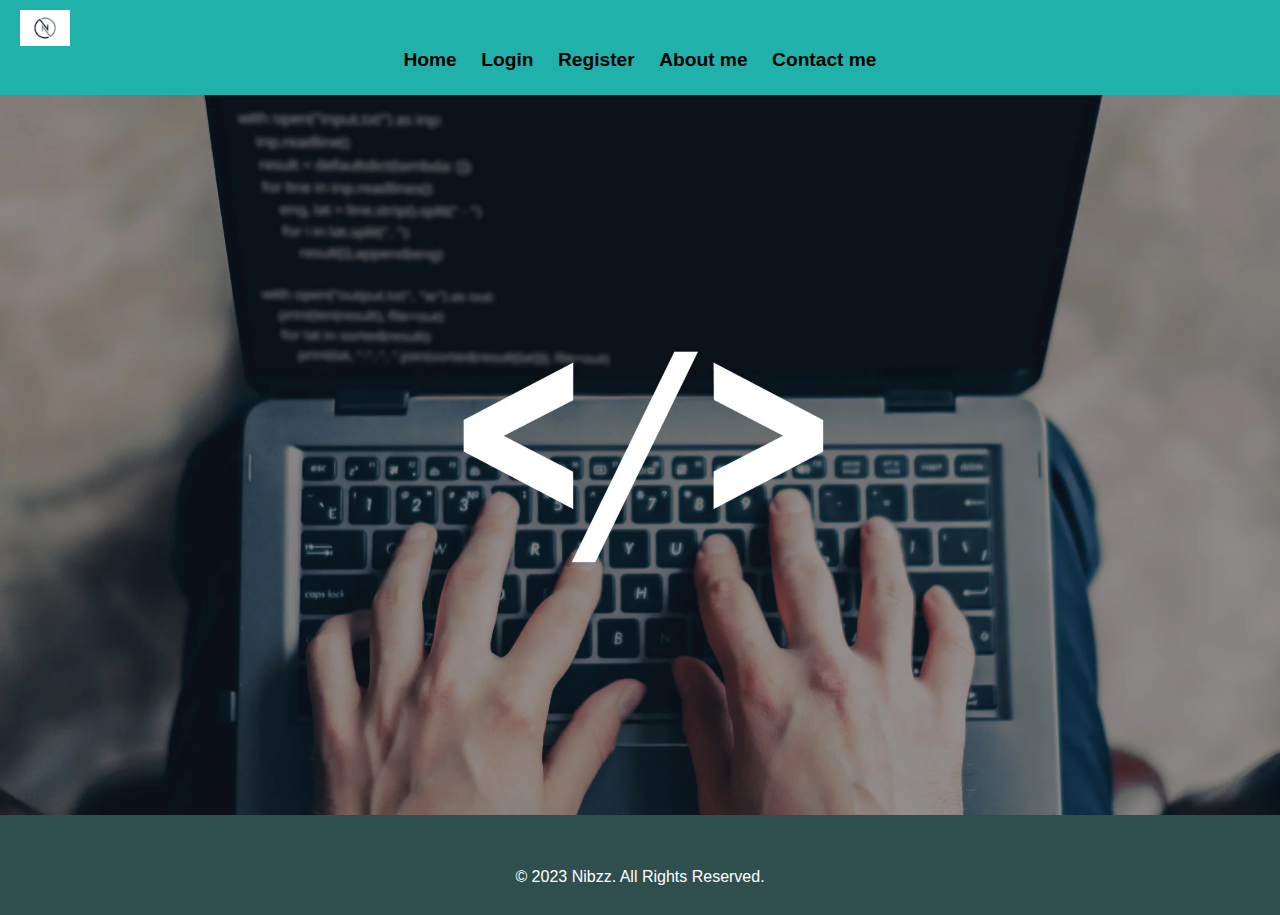
<file: index.html>
<!DOCTYPE html>
<html>
<head>
    <title>Register</title>
    <link rel="stylesheet" href="https://cdn.jsdelivr.net/npm/bootstrap@5.3.0/dist/css/bootstrap.min.css">
    <script src="https://cdn.jsdelivr.net/npm/bootstrap@5.3.0/dist/js/bootstrap.bundle.min.js"></script>

    <link rel="stylesheet" href="css/index.css">
    



    <style>
        a{
            text-decoration: none;
            padding: 10px;
            color:black;
            font-weight: bold;
            font-size: larger;
            

        
        
        }

        nav{
            text-align: center;
            padding-bottom: 10px;;
        }
        
        footer{

            position: absolute;
            text-align: center;
            background-color: darkslategrey;
            color: white;
            height: 100px;
            margin: auto;
            
        }
    </style>
</head>
<body style="background-color: aliceblue;font-family: Arial, Helvetica, sans-serif;">

    <header>
        <a href="index.html" style="background-color:lightseagreen ;"><img id="logo" src="images/nlogo.jpg" alt="Logo" width="50px"></a>
        <nav>
            <a href="index.html">Home</a>
            <a href="login.html">Login</a>
            <a href="Register.html">Register</a>
            <a href="Aboutme.html">About me</a>
            <a href="Contactme.html">Contact me </a>


        </nav>
        
    </header>

    <section>
        <!-- <img class="img1" src="images/coding_languages.jpg" alt="image"> -->
    


    <div id="myCarousel" class="carousel slide" data-bs-ride="carousel" style="width: 100%; height:100%;"> 
        <div class="carousel-inner">
            <div class="carousel-item active">
                <img src="images/coding_languages.jpg">
            </div>
            <div class="carousel-item">
                <img src="images/asp_net.jpg">
            </div>
            <div class="carousel-item">
                <img src="images/sqlserver.jpg">
            </div>
        </div>
    </div>
</section>

    <footer style="padding-top: 50px;width: 100%;">
        

        &copy; <span>2023 Nibzz. All Rights Reserved.</span>

    </footer>
                    

                
        
        </body>
        </html>
    


</body>
</file>
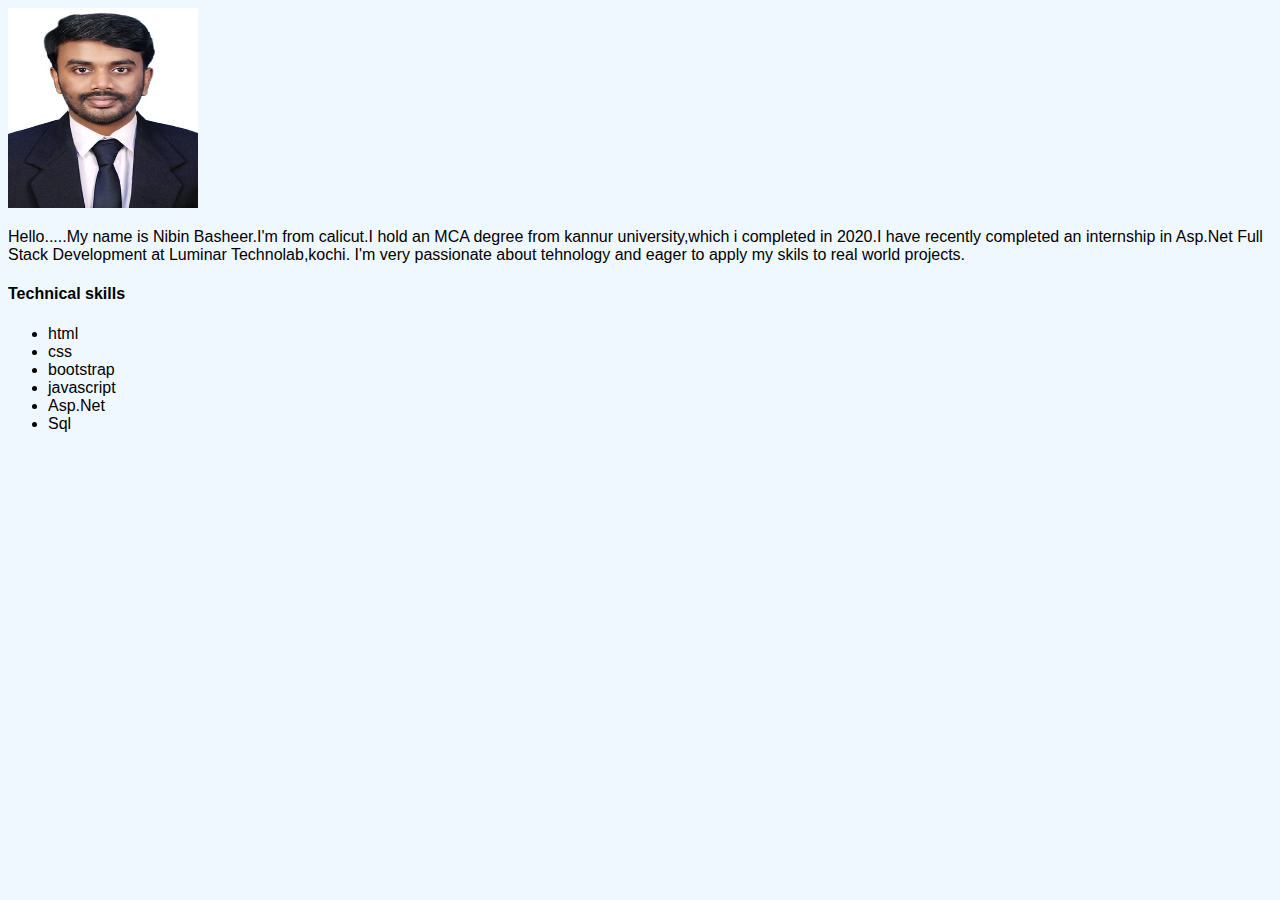
<file: Aboutme.html>
<!DOCTYPE html>
<html>
<head>
    <title>Aboutme</title>
</head>
<body style="background-color: aliceblue;font-family: Arial, Helvetica, sans-serif;">

    <img src="images/nibinpic.jpeg" alt="nibin's image" height="200px" width="190px">
    <p>Hello.....My name is Nibin Basheer.I'm from calicut.I hold an MCA degree from kannur university,which i completed in 2020.I have recently completed an internship in Asp.Net Full Stack Development at Luminar Technolab,kochi. I'm very passionate about tehnology and eager to apply my skils to real world projects.</p>
    <h4>Technical skills</h4>
    <ul>
    <li>html</li>   
    <li>css</li>
    <li>bootstrap</li>
    <li>javascript</li>
    <li>Asp.Net</li>
    <li>Sql</li>
    </ul>   




</body>
</html>
</file>
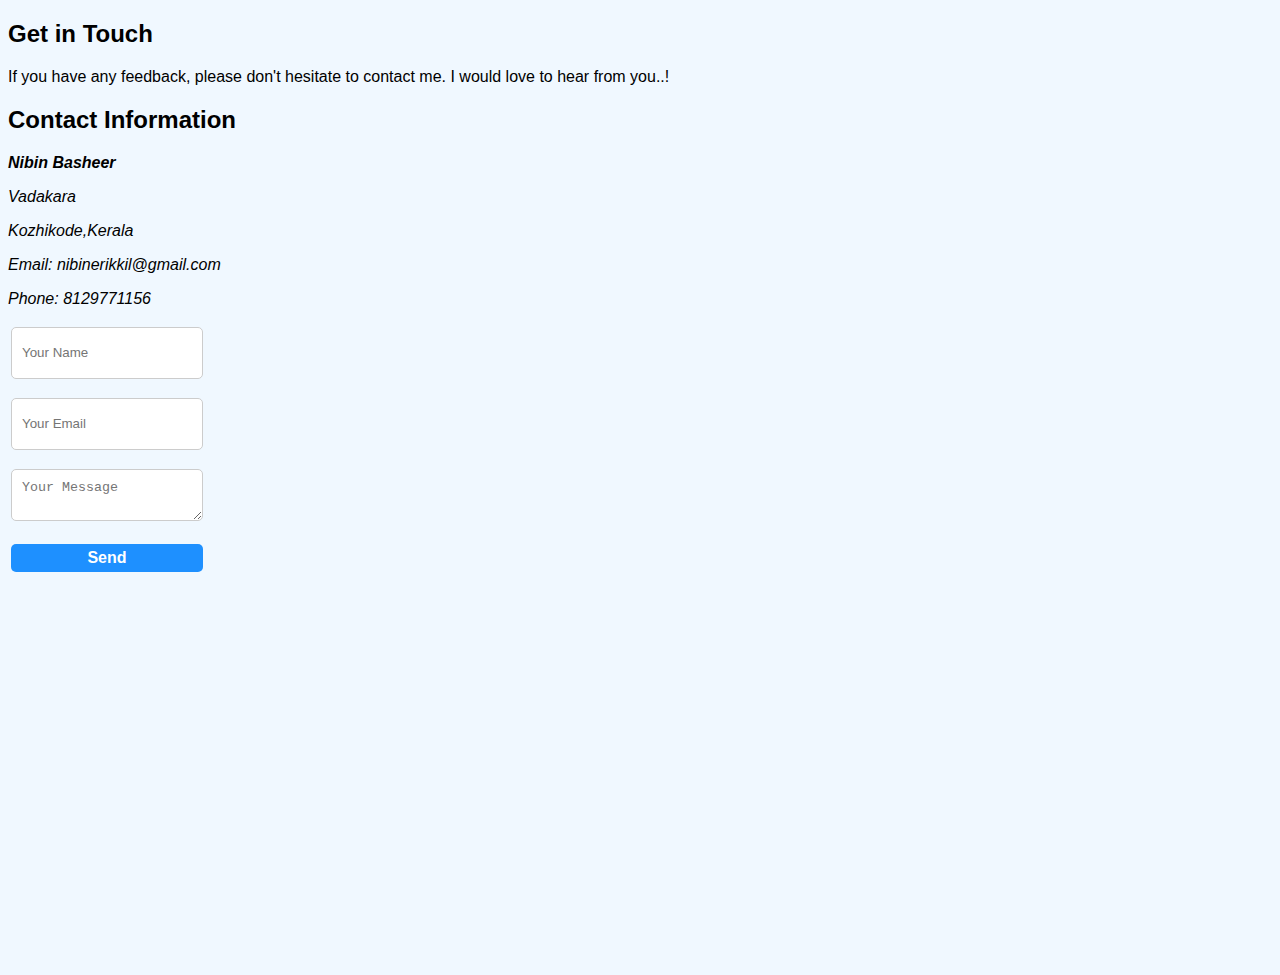
<file: Contactme.html>
<!DOCTYPE html>
<html>
<head>
    <title>Contactme</title>
    <link rel="stylesheet" href="css/contact.css">
    <style>
        body{
        background-color:aliceblue;
        font-family:Arial, Helvetica, sans-serif;
    }
    .iframe{
       
        float: left;
        margin-top: 50px;
    }
    </style>
</head>
<body>
    <script src="js/contact.js"></script>

    <h2>Get in Touch</h2>
    <p>If you have any feedback, please don't hesitate to contact me. I would love to hear from you..!</p>

    <h2>Contact Information</h2>
    <address>
        <p><strong>Nibin Basheer</strong></p>
        <p>Vadakara</p>
        <p>Kozhikode,Kerala</p>
        <p>Email: nibinerikkil@gmail.com</p>
        <p>Phone: 8129771156</p>
    </address>
    
    <form>
        <table class="cform">
            <tr><td><input type="text" placeholder="Your Name" style="width: 170px;height:30px" ></td>
            
            </tr>
            <tr><td><input type="email" id="email" onfocusout="validateEmail()" placeholder="Your Email" style="width: 170px;height:30px"></td>
                <td><span id="erroremail"></span></td></tr>
            <tr><td><textarea placeholder="Your Message" style="width: 170px;height:30px" required></textarea></td></tr>
            <tr><td><button class="btn" type="submit">Send</button></td></tr>

        </table>
    </form>
    <iframe class="iframe"
        width="500"
        height="350"
        frameborder="0"
        style="border:0"
        src="https://www.google.com/maps/embed/">
    </iframe>




</body>
</html>
</file>
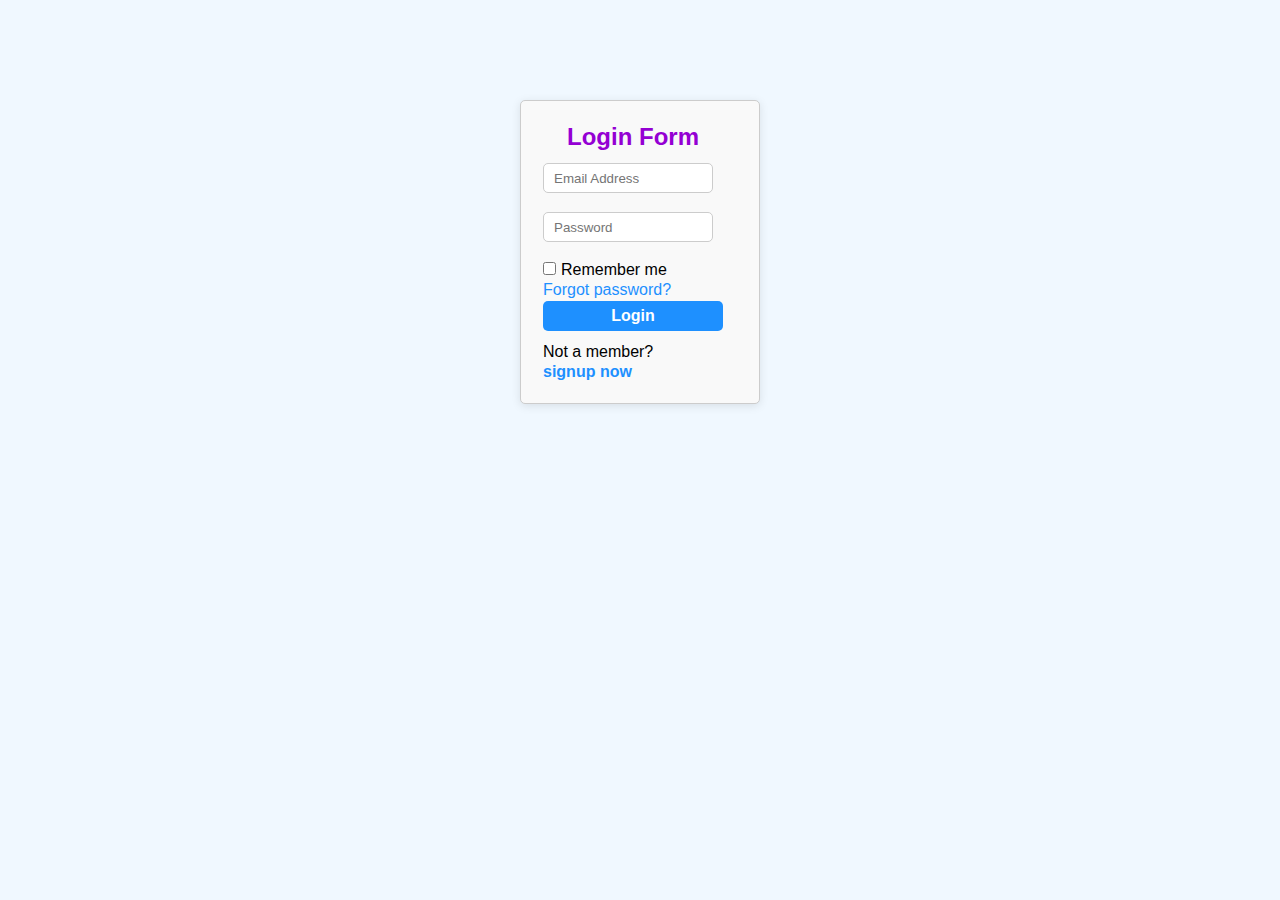
<file: login.html>
<!DOCTYPE html>
<html>
<head>
    <title>Login</title>
    <link rel="stylesheet" href="css/login.css">

</head>
<body style="background-color: aliceblue;font-family: Arial, Helvetica, sans-serif;">

    <script src="js/login.js"></script>
    
    <form>
    <div class="main">
    <table>
    <tr>
        
        <td><h2>Login Form</h2></td>
    </tr>

    <tr>
        
        <td><input type="text" id="uemail" onfocusout="validateUname()" placeholder="Email Address" style="width: 170px;height:30px"></td>
        
    </tr>
    <tr><td><p id="errormsg" style="color: red;"></span></td></tr>
    <tr>
   
        <td><input type="password" id="upwd" onfocusout="validatePwd()" placeholder="Password" style="width: 170px;height:30px"></td>
    </tr>
    <tr><td><p id="errormsg1" style="color: red;"></span></td></tr>
    <tr>
        
        <td><input type="checkbox">Remember me</td>
    </tr>
    <tr>
        
        <td><a href="#" style="text-decoration: none;">Forgot password?</a></td>
    </tr>
    <tr>
        
        <td><button class="btn" type="submit" value="Login" style="width: 180px;height:30px;font-weight: bold;">Login</button></td>
    </tr>
     <tr>
        
        <td><label>Not a member?</label></td>
    </tr>
    <tr>
        
        <td><a class="signup-link" href="Register.html">signup now</a></td>
    </tr>
    </table>
    </div>
    </form>
</body>
</html>
</file>
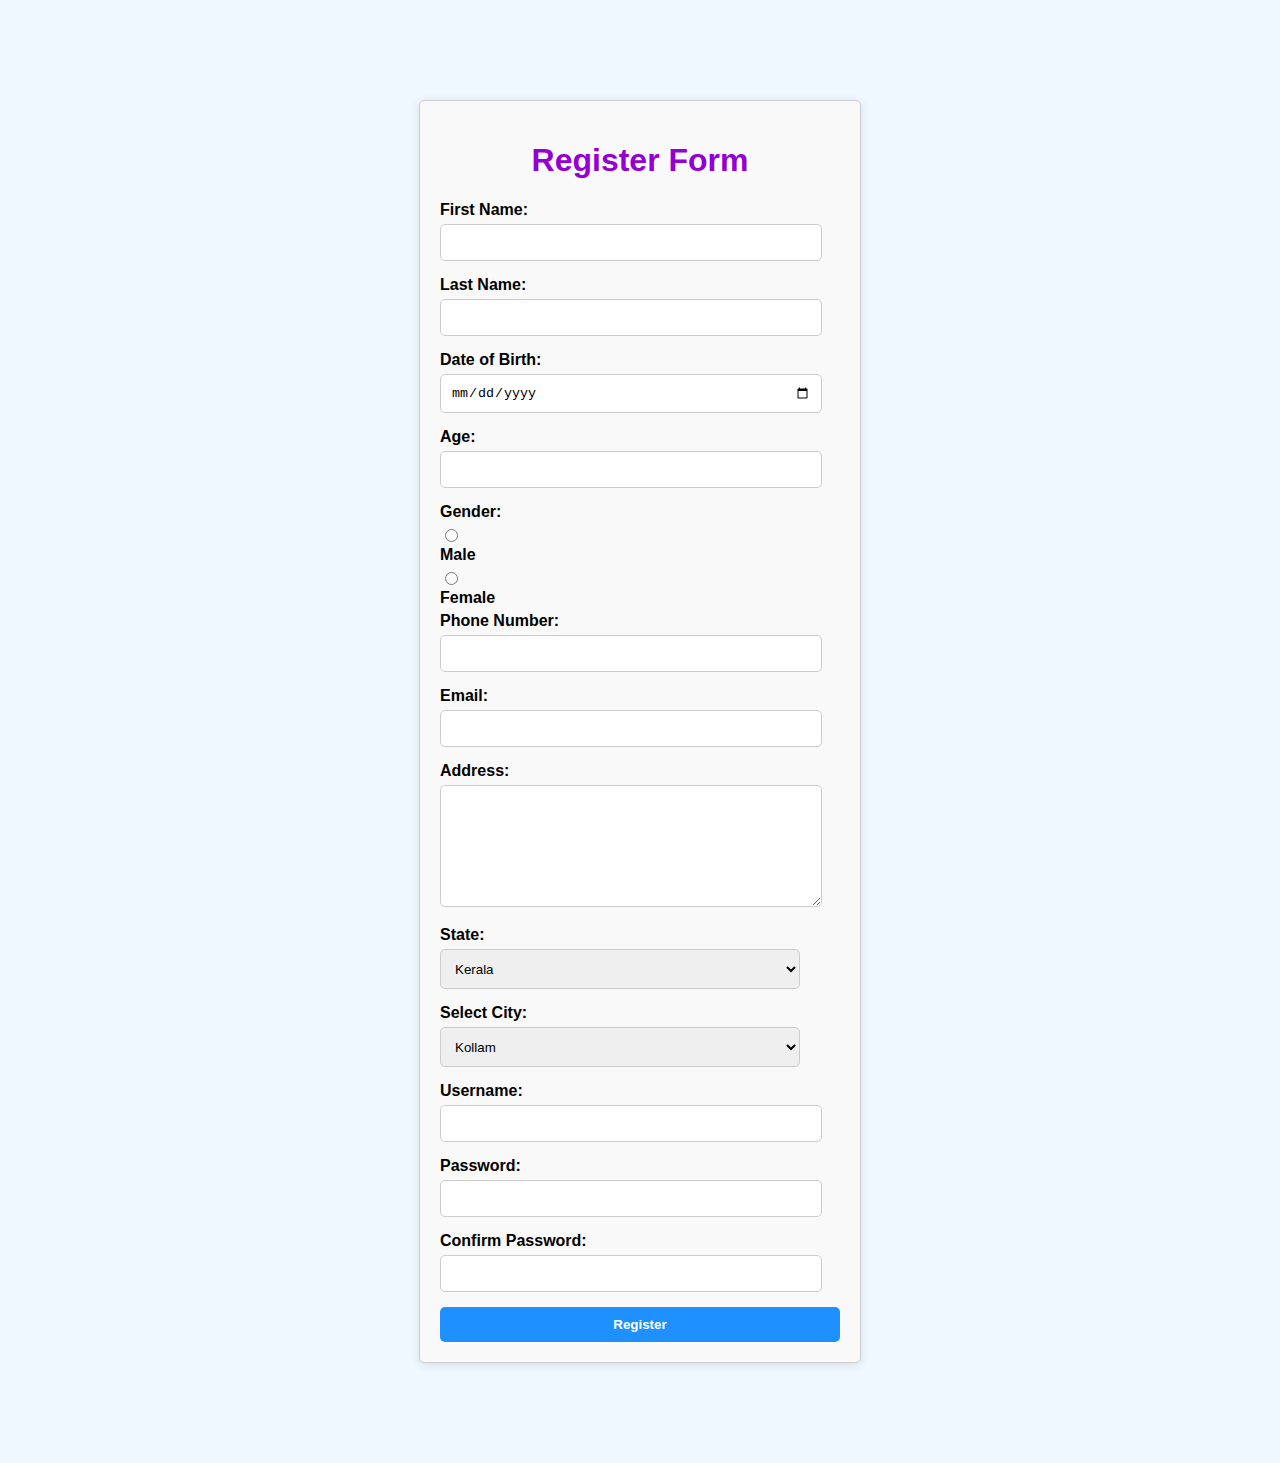
<file: Register.html>
<!DOCTYPE html>

<head>
    
    <title>Register</title>
    <link rel="stylesheet" href="css/reg.css">
    <style>
        body {
    background-color: aliceblue;
    font-family: Arial, Helvetica, sans-serif;
}
    </style>

<script>
  function calculateAge() {
    const dobInput = document.getElementById("dob").value;
    const dob = new Date(dobInput);
    const today = new Date();

    const ageInMilliseconds = today - dob;
    const ageInYears = ageInMilliseconds / (365 * 24 * 60 * 60 * 1000);

    const ageField = document.getElementById("age");
    ageField.value =Math.floor(ageInYears);
    }
</script>
    
</head>
<body>
    <script src="js/register.js"></script>
    <div class="main">
        <h1>Register Form</h1>
        <form>
            <label for="firstName">First Name:</label>
            <input type="text" id="firstName" onfocusout="validateFname()"><span id="Errorfname"></span>

            <label for="lastName">Last Name:</label>
            <input type="text" id="lastName" onfocusout="validateLname()"><span id="Errorlname"></span>

            <label for="dob">Date of Birth:</label>
            <input type="date" id="dob" onchange="calculateAge()"  required>

            <label for="age">Age:</label>
            <input type="number" id="age" min="18" max="60" readonly>

            <label>Gender:</label>
        
            <input type="radio" id="male" name="gender" value="male">
            <label for="male">Male</label>
            <input type="radio" id="female" name="gender" value="female">
            <label for="female">Female</label>
        

            <label for="phoneNumber">Phone Number:</label>
            <input type="tel" id="phone" onfocusout="validatePhone()" maxlength="10"><span id="Errorphone"></span>

            <label for="email">Email:</label>
            <input type="email" id="email" onfocusout="validateEmail()"><span id="Erroremail"></span>

            <label for="address">Address:</label>
            <textarea id="address" required></textarea>

            <label for="state">State:</label>
            <select id="state" required>
                <option value="kl">Kerala</option>
                <option value="tn">Tamil Nadu</option>
                <option value="ka">Karnataka</option>
            </select>

            <label for="city">Select City:</label>
            <select id="city" required>
                <optgroup label="Kerala cities">
                    <option>Kollam</option>
                    <option>Kozhikode</option>
                    <option>Kannur</option>
                </optgroup>
                <optgroup label="Tamil Nadu cities">
                    <option>Chennai</option>
                    <option>Madurai</option>
                    <option>Coimbatore</option>
                </optgroup>
            </select>

            <label for="username">Username:</label>
            <input type="text" id="username" required>

            <label for="password">Password:</label>
            <input type="password" id="password" required>

            <label for="confirmPassword">Confirm Password:</label>
            <input type="password" id="confirmPassword" onfocusout="comparePasswords()" required>
            <span id="passwordError" style="color: red;"></span>

            <input type="submit" value="Register">
        </form>
    </div>
</body>
</html>
</file>
<file: css/index.css>
header{
    background-color:lightseagreen;
    padding:10px;
    width:100%;
}
nav{
    text-align: center;
}
.img1{
    height:75%;
    width:100%;

}
.carousel {
    display: flex;
    overflow: hidden;
    width: 400px; /* Adjust the width as needed */
}
.carousel img {
    width: 100%;
    height: auto;
    transition: transform 0.5s ease;
}
</file>
<file: css/contact.css>
input[type="text"],input[type="email"],textarea{
    width: 100%;
    padding: 10px;
    margin-bottom: 15px;
    border: 1px solid #ccc;
    border-radius: 5px;
    
}
.btn {
    width: 100%;
    padding: 5px;
    background-color: dodgerblue;
    color: white;
    border: none;
    border-radius: 5px;
    font-weight: bold;
    font-size: medium;
    cursor: pointer;
}
</file>
<file: css/login.css>
* {
    margin: 0;
    padding: 0;
    box-sizing: border-box;
}
body {
    background-color: aliceblue;
    font-family: Arial, Helvetica, sans-serif;
}

.main {
    margin: 100px auto;
    width: 240px;
    padding:20px;
    border: 1px solid #ccc;
    border-radius: 5px;
    background-color: #f9f9f9;
    box-shadow: 0 2px 10px rgba(0, 0, 0, 0.1);

}

h2 {
    color: darkviolet;
    text-align: center;
    margin-bottom: 10px;
}

input[type="text"],
input[type="password"] {
    width: 100%;
    padding: 10px;
    margin-bottom: 15px;
    border: 1px solid #ccc;
    border-radius: 5px;
}

input[type="checkbox"] {
    margin-right: 5px;
}

a {
    text-decoration: none;
    color: dodgerblue;
}

.btn {
    width: 100%;
    padding: 5px;
    background-color: dodgerblue;
    color: white;
    border: none;
    border-radius: 5px;
    font-weight: bold;
    font-size: medium;
    cursor: pointer;
}

.btn:hover {
    background-color: #007acc;
}

label {
    display: block;
    margin-top: 10px;
}

a.signup-link {
    text-decoration: none;
    color: dodgerblue;
    font-weight: bold;
    text-align:center;
}

a.signup-link:hover {
    text-decoration: underline;
}
</file>
<file: css/reg.css>
.main {
    margin: 100px auto;
    max-width: 400px;
    padding: 20px;
    border: 1px solid #ccc;
    border-radius: 5px;
    background-color: #f9f9f9;
    box-shadow: 0 2px 10px rgba(0, 0, 0, 0.1);
}
h1 {
    color: darkviolet;
    text-align: center;
}
label {
    display: block;
    margin-bottom: 5px;
    font-weight: bold;
}
input[type="text"],
input[type="password"],
input[type="email"],
input[type="number"],
input[type="date"],
input[type="tel"],
select,
textarea {
    width: 90%;
    padding: 10px;
    margin-bottom: 15px;
    border: 1px solid #ccc;
    border-radius: 5px;
}
input[type="radio"] {
    margin-right: 5px;
}
select {
    height: 40px;
}
textarea {
    height: 100px;
}
input[type="submit"] {
    width: 100%;
    padding: 10px;
    background-color: dodgerblue;
    color: white;
    border: none;
    border-radius: 5px;
    font-weight: bold;
    cursor: pointer;
}
input[type="submit"]:hover {
    background-color: #007acc;
}
</file>
